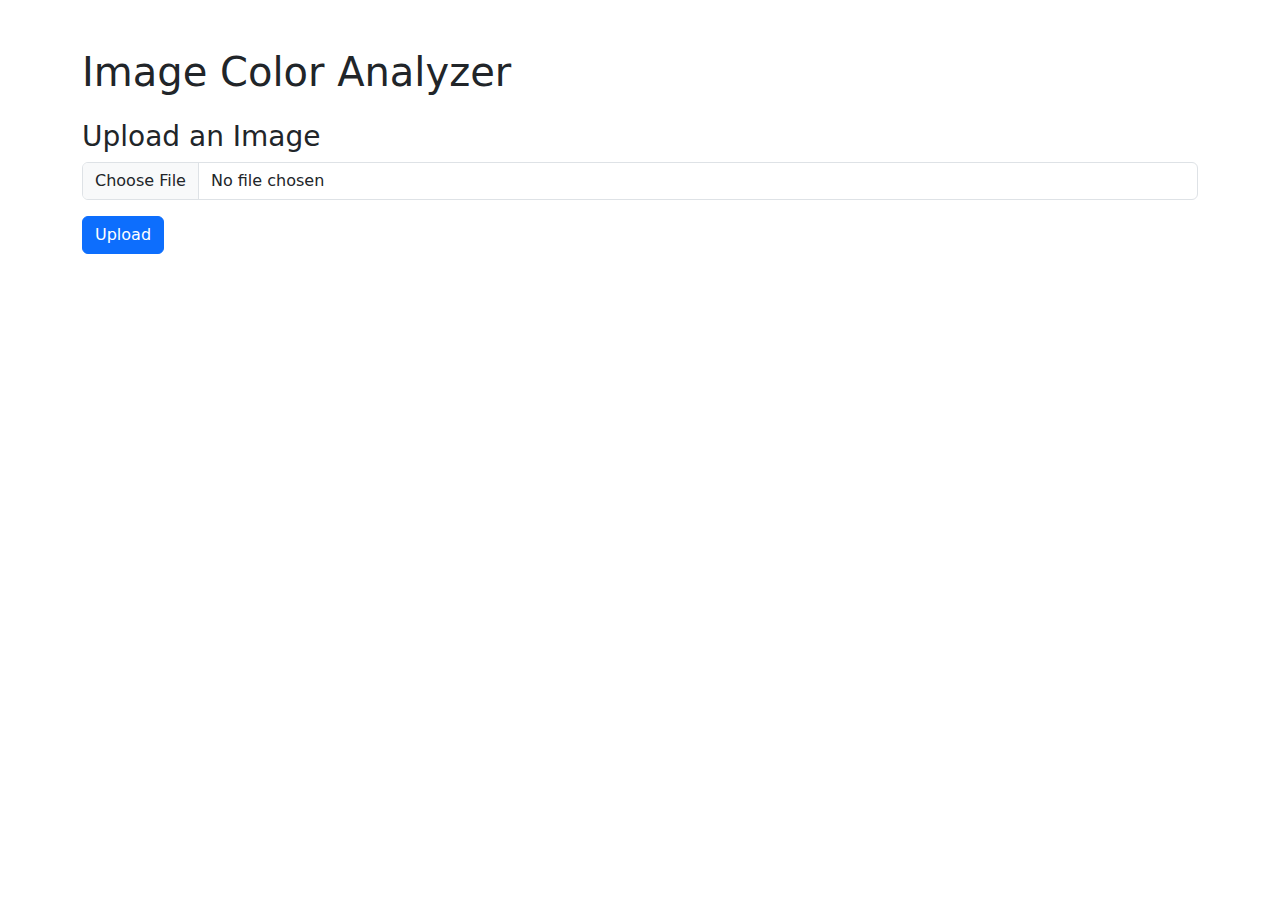
<file: templates/index.html>
<!DOCTYPE html>
<html lang="en">
<head>
    <title>Upload Image</title>

    <link href="https://cdn.jsdelivr.net/npm/bootstrap@5.3.0/dist/css/bootstrap.min.css" rel="stylesheet">
</head>
<body class="container py-5">
    <h1 class="mb-4">Image Color Analyzer</h1>
    <h3>Upload an Image</h3>
    <form method="POST" enctype="multipart/form-data">
        <input type="file" name="image" class="form-control mb-3" required>
        <button class="btn btn-primary" sub>Upload</button>
    </form>
</body>
</html>
</file>
